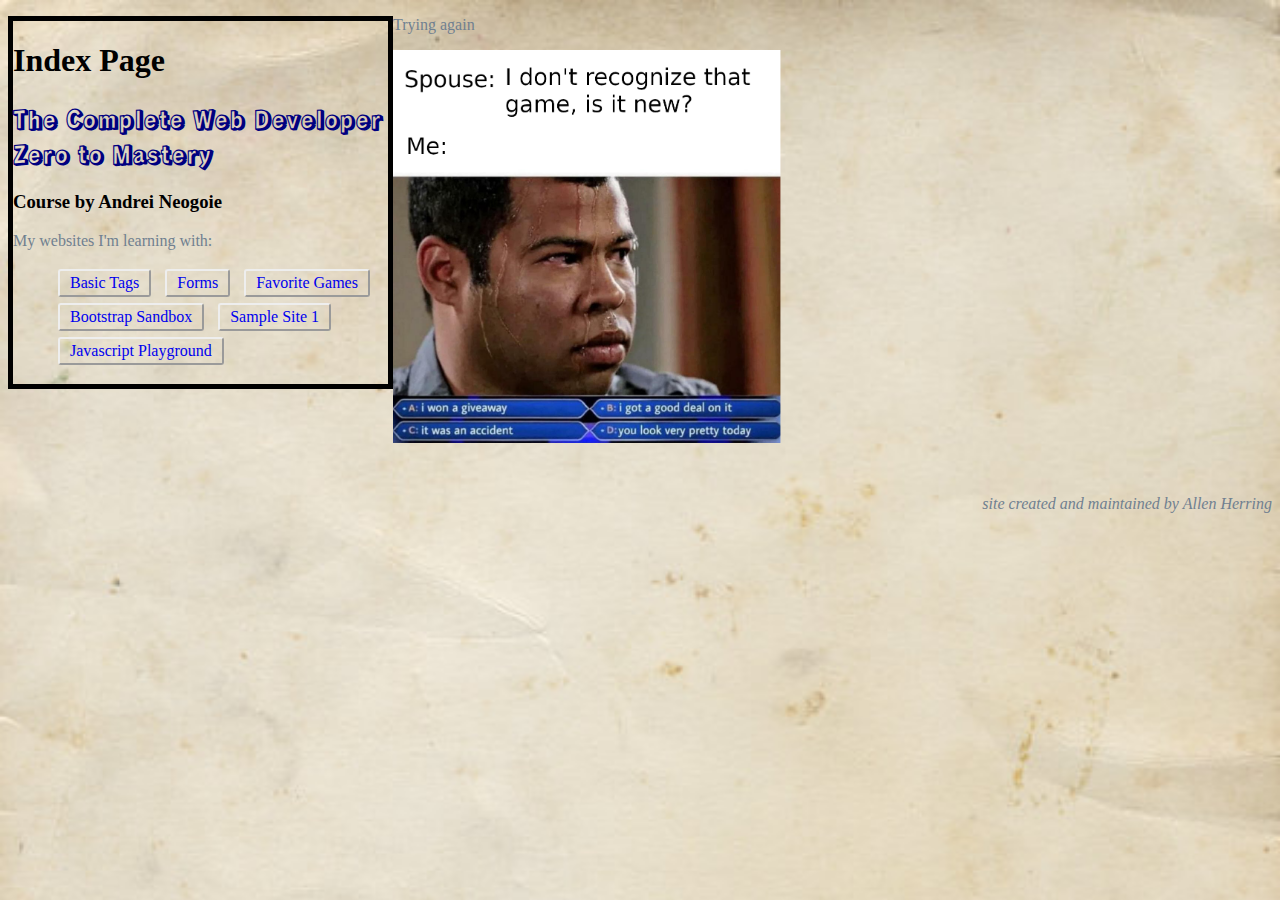
<file: index.html>
<!DOCTYPE html>

<html>
	<head>
		<link rel="stylesheet" type="text/css" href="style.css">
		<link rel="stylesheet" href="https://fonts.googleapis.com/css2?family=Climate+Crisis">
		<title>Zero to Mastery Course</title>
	</head>
	<body>
		<div class="mainContent">
			<div class="udemyCourse float-child">
				<h1>Index Page</h1>
				<h2>The Complete Web Developer Zero to Mastery</h2>
				<h3>Course by Andrei Neogoie</h3>
				<p>
					My websites I'm learning with:
					<ul>
		  				<li><a class="noUnderline" href="basicTags.html">Basic Tags</a><br></li>
	  					<li><a class="noUnderline" href="register.html">Forms</a></li>
	  					<li><a class="noUnderline" href="./favoriteGames/favoriteGames.html">Favorite Games</a></li>
	  					<li><a class="noUnderline" href="./bootstrap/bootstrap.html">Bootstrap Sandbox</a></li>
	  					<li><a class="noUnderline" href="./startup-of-the-year-master/index.html">Sample Site 1</a></li>
	  					<li><a class="noUnderline" href="./javascript/index.html">Javascript Playground</a></li>
					</ul>
				</p>
			</div>
			<p>Trying again</p>
			<div class="flavorImg float-child">
				<img src="boardgames.png" alt="boardgame meme">
			</div>
		</div>
		<div>
			<footer>
				<br>
				<br>
				<p>site created and maintained by Allen Herring</p>
			</footer>
		</div>
	</body>
</html>
</file>
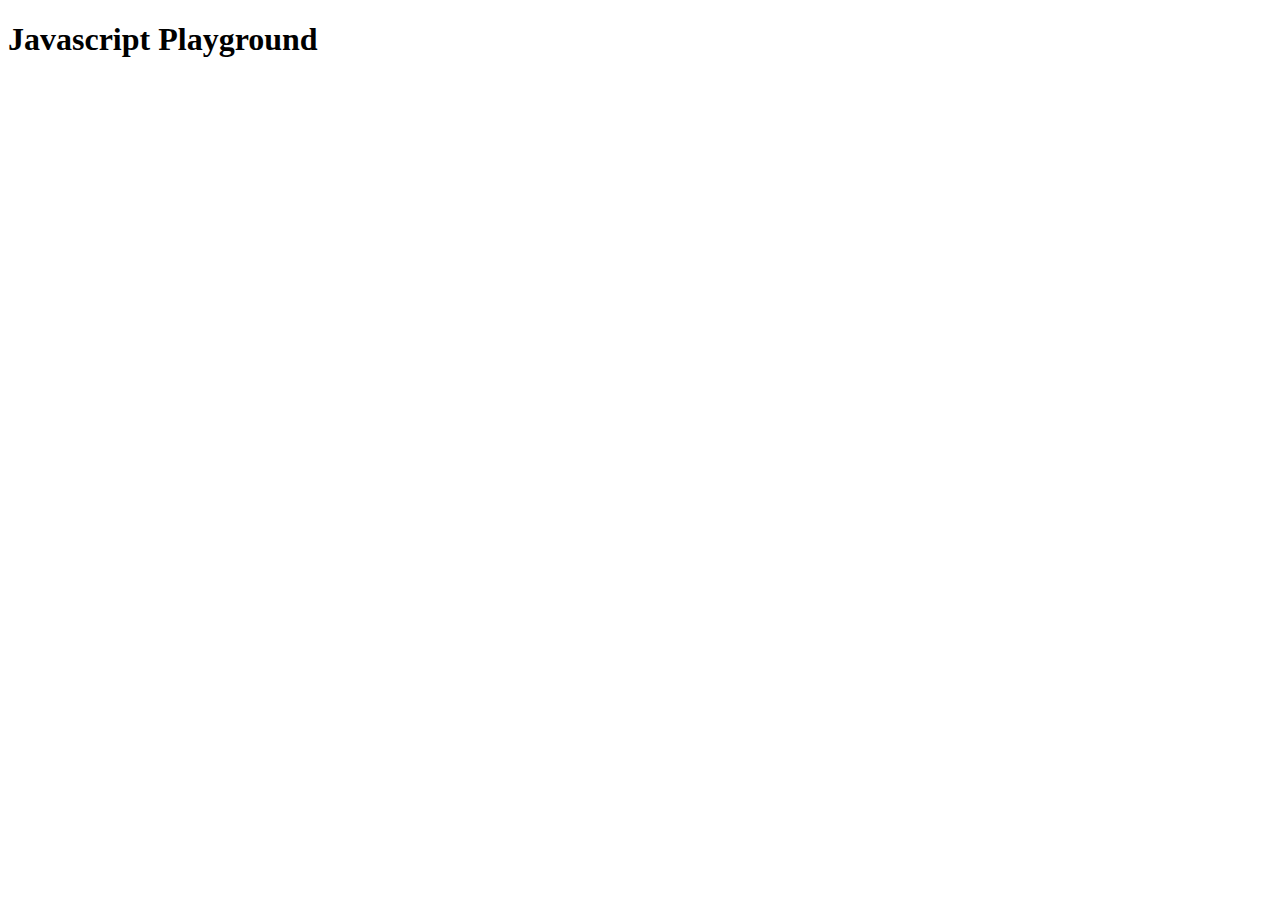
<file: javascript/index.html>
<!DOCTYPE html>
<html>
	<head>
		<title>Javascript Playground</title>
		<link rel="stylesheet" type="text/css" href="">
	</head>

	<body>
		<h1>Javascript Playground</h1>
		<script type="text/javascript" src="alert1.js"></script>
	</body>
</html>
</file>
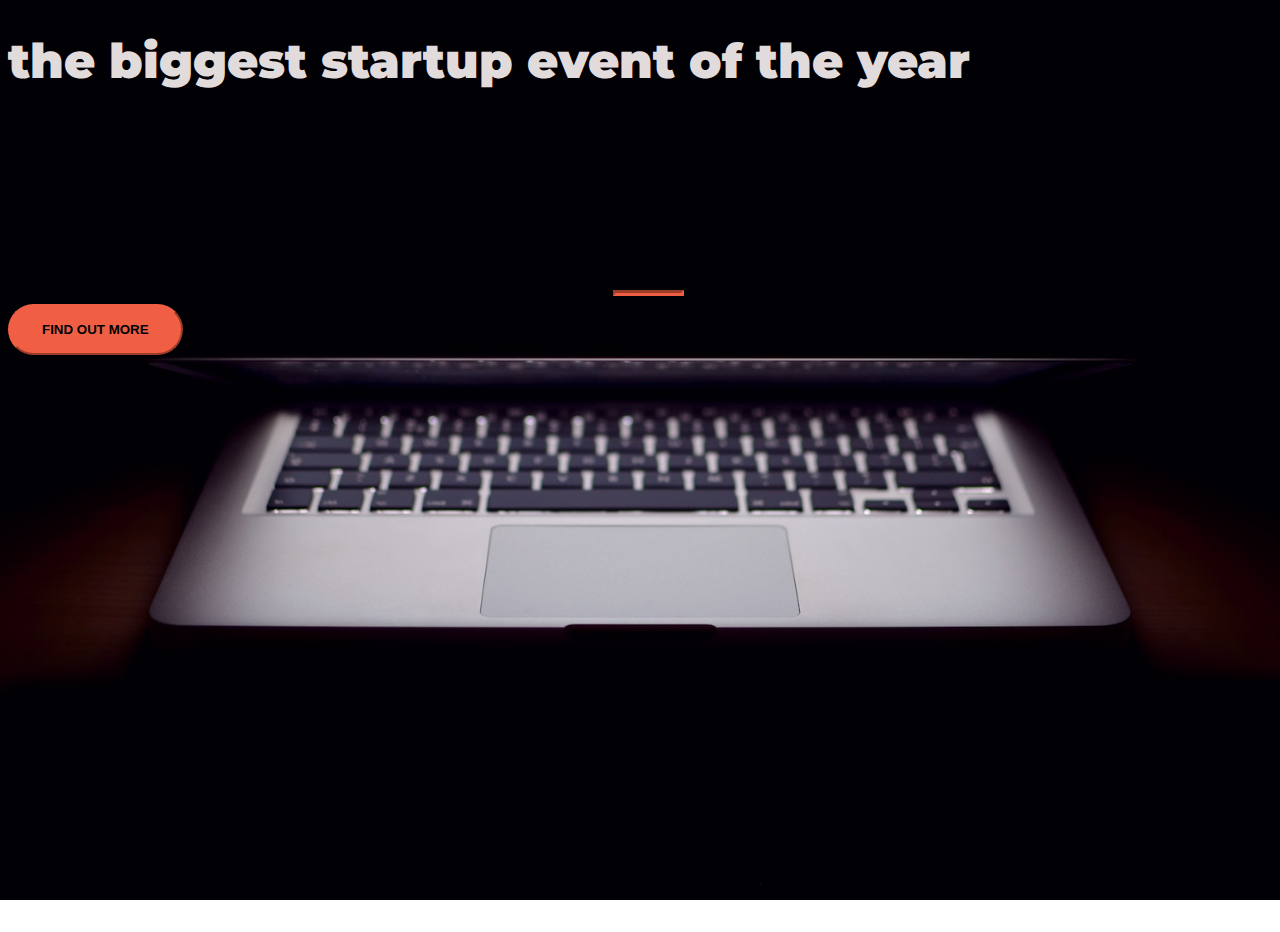
<file: startup-of-the-year-master/index.html>
<!DOCTYPE html>
<html>
  <head>
    <title>Startup</title>
    <!-- Required meta tags -->
    <meta charset="utf-8">
    <meta name="viewport" content="width=device-width, initial-scale=1, shrink-to-fit=no">
    <!-- Google Fonts -->
    <link href="https://fonts.googleapis.com/css?family=Montserrat" rel="stylesheet">

    <!-- Note that the below Bootstrap file is a specific version. If you grab the most
    current from Bootstrap website, you will see the button grow transition being a lot faster
    than in my video.  Use whichever style sheet you like best! -->
    <!-- Bootstrap CSS from a CDN. This way you don't have to include the bootstrap file yourself -->
<!-- CSS only -->
    <link href="https://cdn.jsdelivr.net/npm/bootstrap@5.2.1/dist/css/bootstrap.min.css" rel="stylesheet" integrity="sha384-iYQeCzEYFbKjA/T2uDLTpkwGzCiq6soy8tYaI1GyVh/UjpbCx/TYkiZhlZB6+fzT" crossorigin="anonymous">    <!-- My own stylesheet -->
    <link href="style.css" rel="stylesheet">
  </head>
  <body>
      <div class="container d-flex align-items-center h-100 justify-content-center">
        <div class="row">
          <header class="text-center col-12">
              <h1 class="text-uppercase">
                <strong>the biggest startup event of the year</strong>
              </h1>
              
          </header>
          <div class="buffer col-12"></div>
          <section class="text-center col-12">
            <hr>
            <a href="https://mailchi.mp/0e57673a0148/ztmstudents" ><button  class="btn btn-primary btn-xl">Find Out More</button></a>
          </section>
        </div>
        
      </div>
  </body>
</html>
</file>
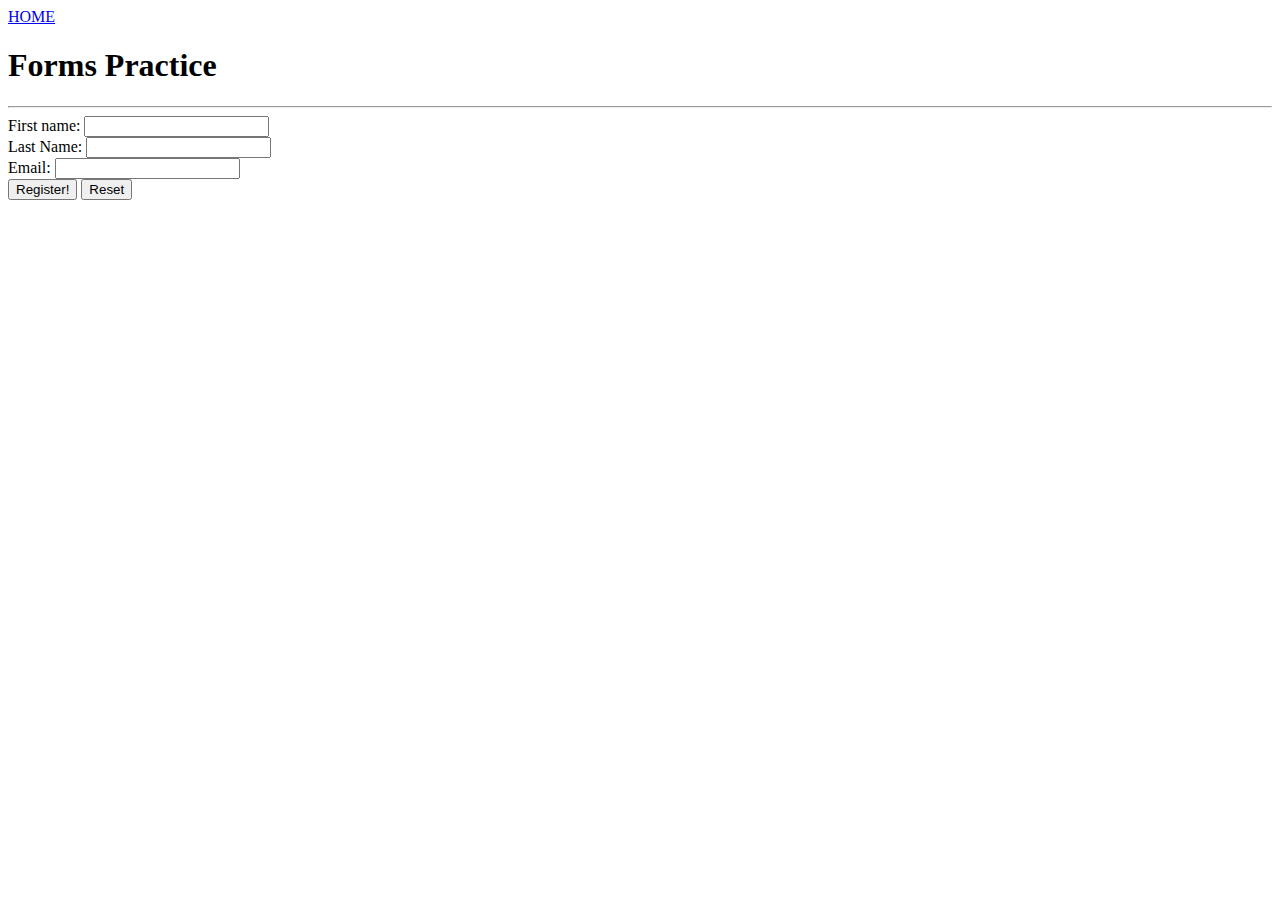
<file: register.html>
<!DOCTYPE html>

<html>
	<head>
		<title>Forms Practice</title>


	</head>
	<body>
		<a href="index.html">HOME</a></li>

		<h1>Forms Practice</h1>
		<hr>
		<form>
			First name: <input type="text" id="fname" name="fname"><br>
			Last Name: <input type="text" id="lname" name="lname"><br>
			Email: <input type="email" id="email" name="email" required><br>
			<input type="submit" value="Register!">
			<input type="reset">

		</form>


	</body>
</html>
</file>
<file: style.css>
/* Selector {
	Property: value;
	} */
@import url('https://fonts.googleapis.com/css?family=Quicksand&display=swap');
@import url("https://fonts.googleapis.com/css2?family=Rampart+One");
body {
	background-image: url(Parchment.jpg);
	background-size: cover;
}

.mainContent {
	
}

.udemyCourse {
	border: 5px solid black;
	width: 375px;
}

.flavorImg {
	width: 390px;
}

.float-child {
	float: left;
}

.noUnderline {
	text-decoration: none; 
}

h2 {
	color: Navy;
	cursor: pointer;
	font-family: 'Rampart One';
}

p {
	color: slategray;
}

li {
	list-style: none;
	border-spacing: separate;
	border-style: solid;
	border: 2px outset;
	border-radius: 3px;
	display: inline-flex;
	padding: 3px 10px;
	margin: 3px 5px;
}

li:hover {
	font-weight: bold;
}

img {
	float: right;
	width: 390px;
}

footer {
	text-align: right;
	font-style: italic;
	clear: both;
}
</file>
<file: startup-of-the-year-master/style.css>
html,
body {
  background: url(headerimage.jpg) no-repeat center center fixed; 
  background-size: cover;
  height: 100%;
  width: 100%;
  font-family: 'Montserrat', sans-serif;

}

hr {
  max-width: 65px;
  border-width: 3px;
  border-color: #F05F44; 
  margin-left: auto;
  margin-right: auto;
}

h1 {
  font-size: 3rem; 
  color: #e2dbdb;
}

.buffer {
  height: 10rem;
}

.btn {
  font-weight: 700;
  text-transform: uppercase;
  border-radius: 300px;
}

.btn-primary {
  background-color: #F05F44;
  border-color: #F05F44;
  --bs-btn-hover-bg: #ee4b08;
  --bs-btn-hover-border-color: #ee4b08; 
}

.btn-primary:hover {
  background-color: #ee4b08;
  border-color: #ee4b08;
  border-width: 4px;
  cursor: pointer;
}

.btn-xl {
  padding: 1rem 2rem; 
}
</file>
